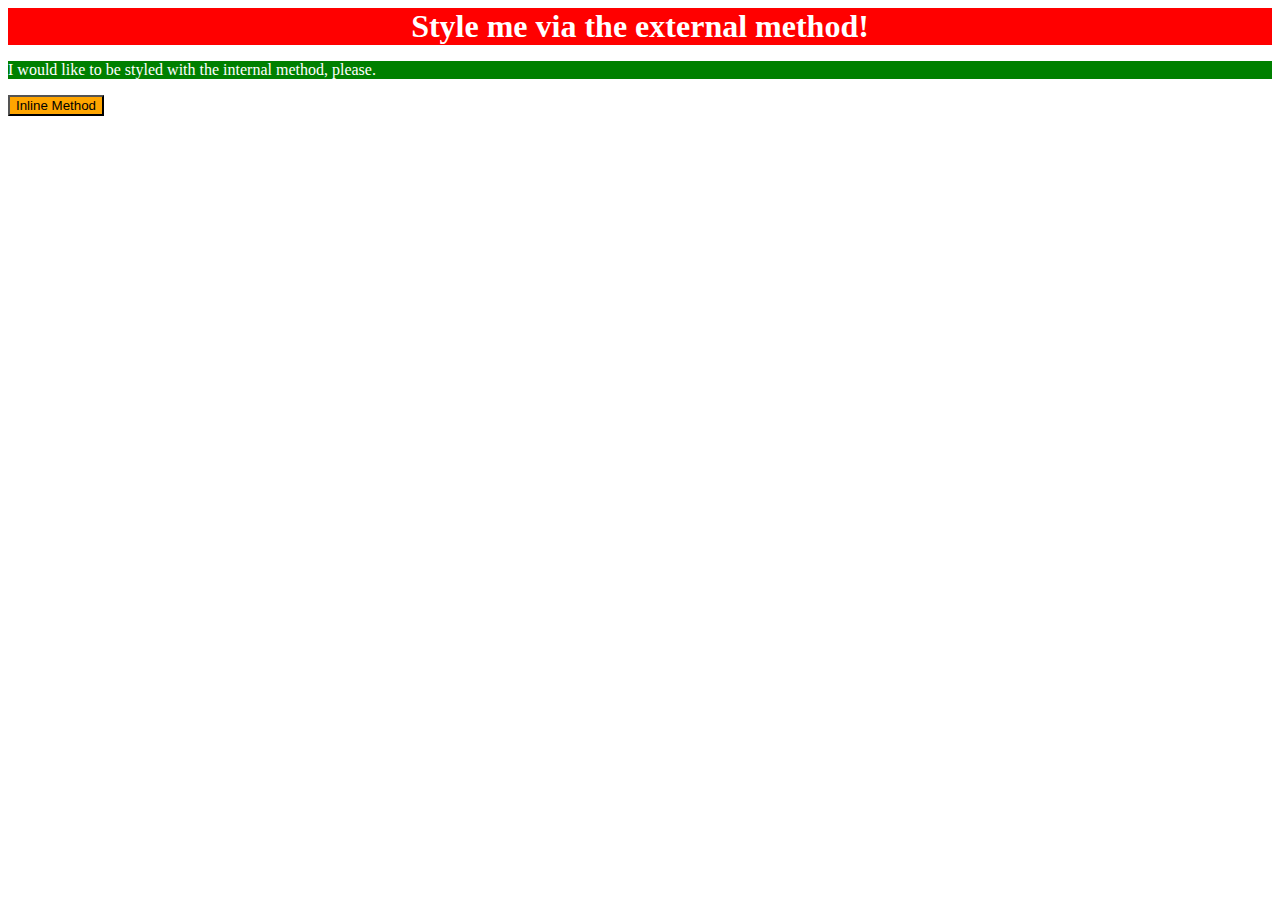
<file: foundations/intro-to-css/01-css-methods/index.html>
<!DOCTYPE html>
<html lang="en">
  <head>
    <meta charset="UTF-8">
    <meta http-equiv="X-UA-Compatible" content="IE=edge">
    <meta name="viewport" content="width=device-width, initial-scale=1.0">
    <title>Methods for Adding CSS</title>
     <link rel="stylesheet" href="style.css">
    <style>
      p {

        color: white;
        background-color: green;
      }
    </style>
  </head>
  <body>
    <div>Style me via the external method!</div>
    <p>I would like to be styled with the internal method, please.</p>
    <button style="color: black; background-color: orange;">Inline Method</button>
  </body>
</html>
</file>
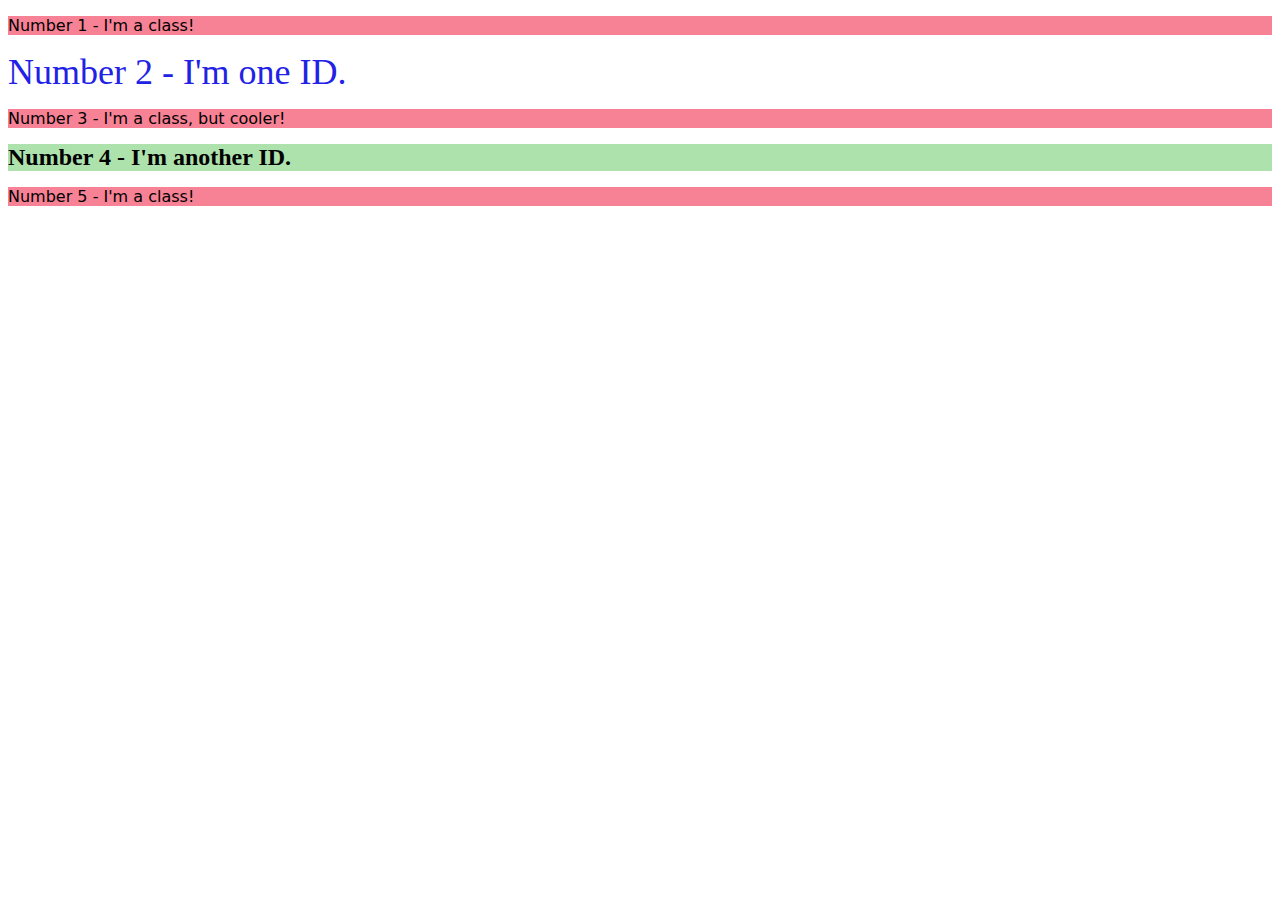
<file: foundations/intro-to-css/02-class-id-selectors/index.html>
<!DOCTYPE html>
<html lang="en">
  <head>
    <meta charset="UTF-8">
    <meta http-equiv="X-UA-Compatible" content="IE=edge">
    <meta name="viewport" content="width=device-width, initial-scale=1.0">
    <title>Class and ID Selectors</title>
    <link rel="stylesheet" href="style.css">
  </head>
  <body>
    <p>Number 1 - I'm a class!</p>
    <div id="two">Number 2 - I'm one ID.</div>
    <p id="Three">Number 3 - I'm a class, but cooler!</p>
    <div id="four">Number 4 - I'm another ID.</div>
    <p>Number 5 - I'm a class!</p>
  </body>
</html>
</file>
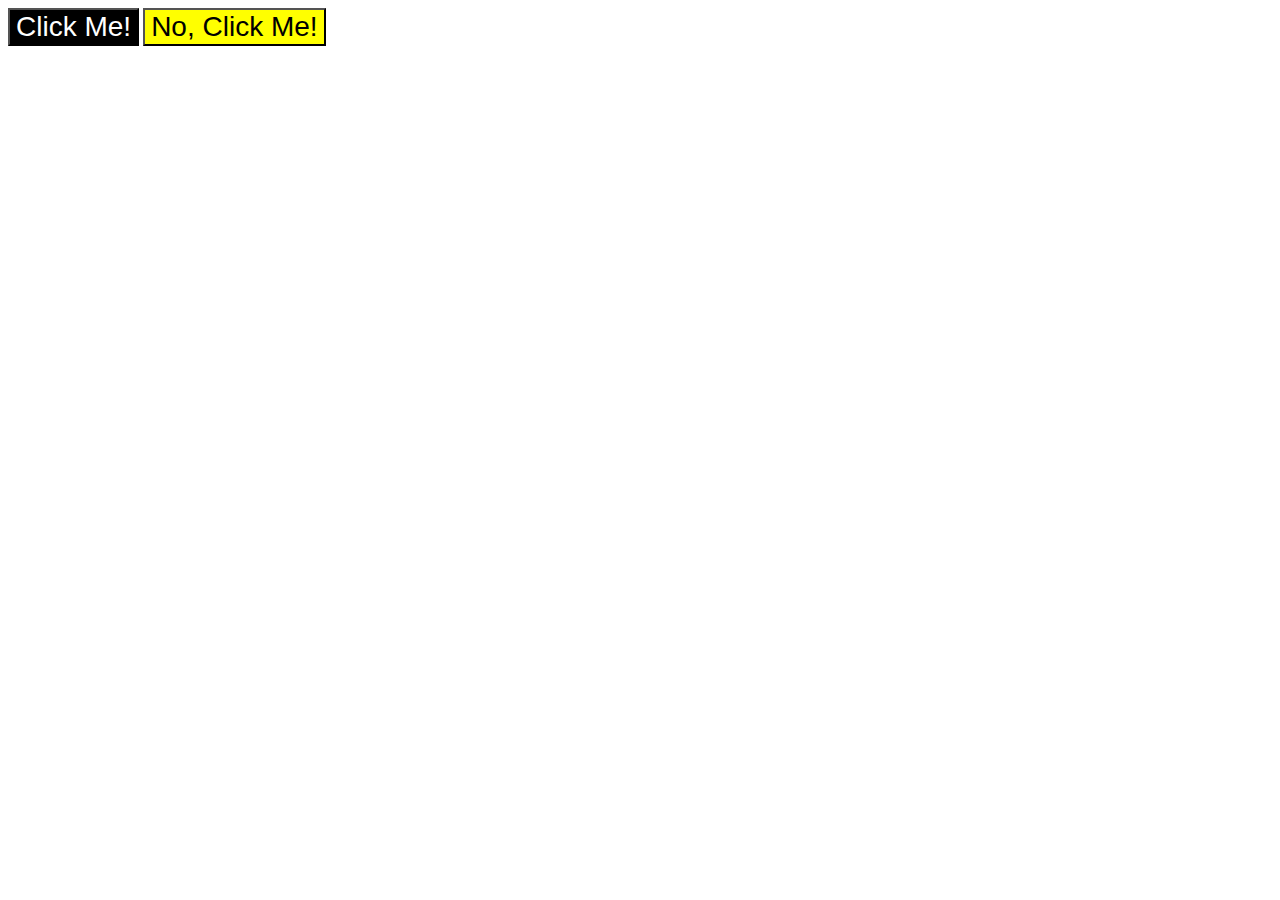
<file: foundations/intro-to-css/03-grouping-selectors/index.html>
<!DOCTYPE html>
<html lang="en">
  <head>
    <meta charset="UTF-8">
    <meta http-equiv="X-UA-Compatible" content="IE=edge">
    <meta name="viewport" content="width=device-width, initial-scale=1.0">
    <title>Grouping Selectors</title>
    <link rel="stylesheet" href="style.css">
  </head>
  <body>
    <button class="b1">Click Me!</button>
    <button class="b2">No, Click Me!</button>
  </body>
</html>
</file>
<file: foundations/intro-to-css/01-css-methods/style.css>
div {
    color: white;
    background-color: red;
    font-weight: bold;
    text-align: center;
    font-size: 32px;
}
</file>
<file: foundations/intro-to-css/02-class-id-selectors/style.css>
p{
    background-color: rgb(247, 130, 149);
    font-family: Verdana, "DejaVu Sans", sans-serif; 
}

#two{
    color: rgb(34, 34, 230);
    font-size: 36px;
}

#three{
    font-size: 24px;
}

#four{
    background-color: rgb(173, 226, 173);
    font-size: 24px;
    font-weight: bold;
    
}
</file>
<file: foundations/intro-to-css/03-grouping-selectors/style.css>
.b1,
.b2 {
  font-family: Helvetica, "Times New Roman", sans-serif;
  font-size: 28px;
}

.b1 {
  background-color: black;
  color: white;
}

.b2 {
  background-color: yellow;
}
</file>
